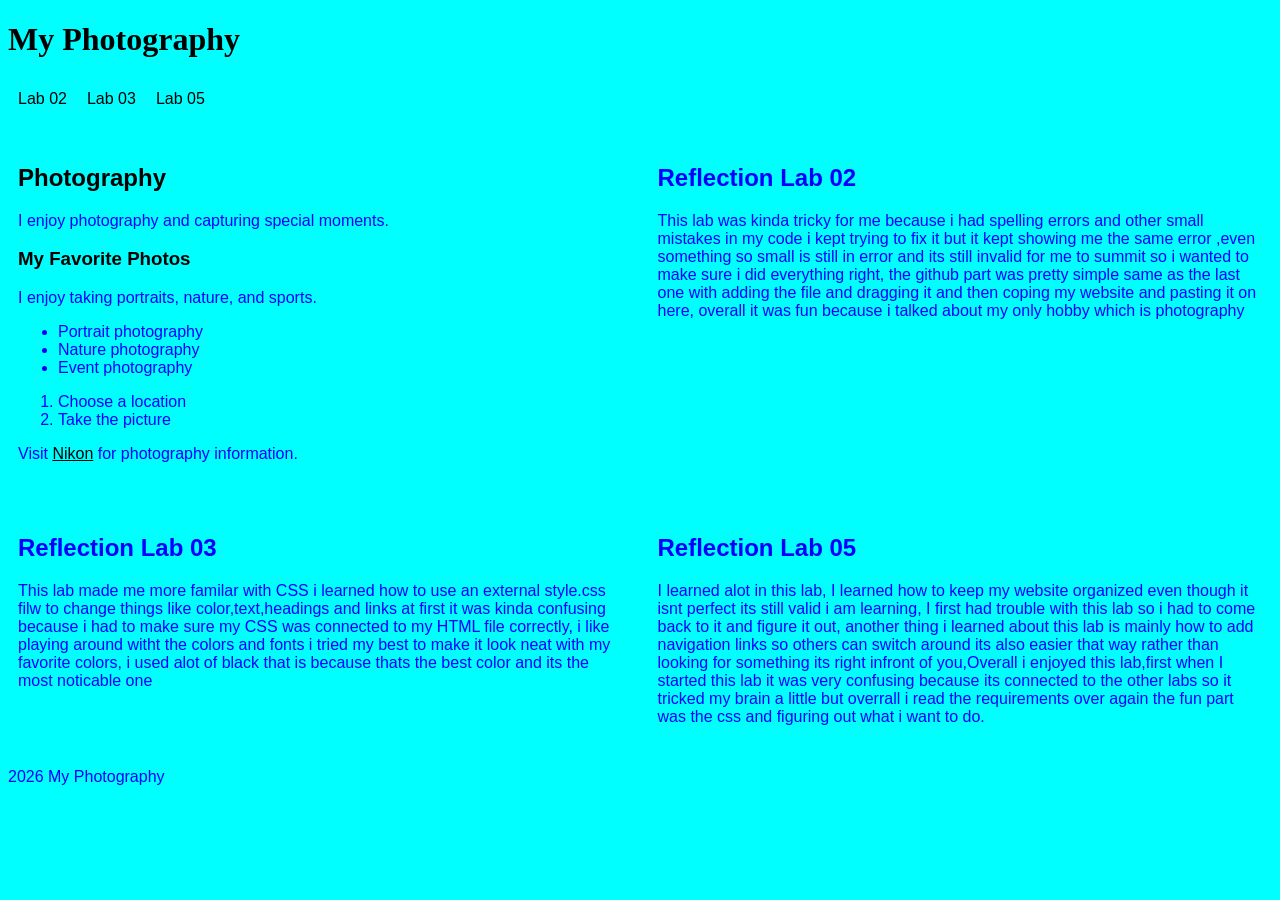
<file: index.html>
<!DOCTYPE html>
<html lang="en">
<head>
    <meta charset="UTF-8">
    <title>My Photography</title>
    <link rel="stylesheet" href="style.css">
</head>

<body>
    <header>
        <h1 id="main-title">My Photography</h1>
    </header>

<nav>
    <ul>
        <li><a href="#lab02">Lab 02</a></li>
        <li><a href="#lab03">Lab 03</a></li>
        <li><a href="#lab05">Lab 05</a></li> 
        </ul>
</nav>
    <main>
        <article>
            <h2 class="section-title">Photography</h2>

            <p>I enjoy photography and capturing special moments.</p>

            <h3 class="section-title">My Favorite Photos</h3>

            <p>I enjoy taking portraits, nature, and sports.</p>

            <ul>
                <li>Portrait photography</li>
                <li>Nature photography</li>
                <li>Event photography</li>
            </ul>

            <ol>
                <li>Choose a location</li>
                <li>Take the picture</li>
            </ol>

            <p>Visit <a href="https://www.nikonusa.com/">Nikon</a> for photography information.</p>
        </article>
      <article id="lab02">
         <h2> Reflection Lab 02</h2>
         <p>This lab was kinda tricky for me because i had spelling errors and other small mistakes in my code i kept trying to fix it but it kept showing me the same error ,even something so small is still in error and its still invalid for me to summit so i wanted to make sure i did everything right, the github part was pretty simple same as the last one with adding the file and dragging it and then coping my website and pasting it on here, overall it was fun because i talked about my only hobby which is photography</p>
      </article>
      <article id="lab03">
         <h2>Reflection Lab 03</h2>
         <p>This lab made me more familar with CSS i learned how to use an external style.css filw to change things like color,text,headings and links at first it was kinda confusing because i had to make sure my CSS was connected to my HTML file correctly, i like playing around witht the colors and fonts i tried my best to make it look neat with my favorite colors, i used alot of black that is because thats the best color and its the most noticable one</p>
      </article>
<article id="lab05">
    <h2>Reflection Lab 05</h2>
    <p>I learned alot in this lab, I learned how to keep my website organized even though it isnt perfect its still valid i am learning, I first had trouble with this lab so i had to come back to it and figure it out, another thing i learned about this lab is mainly how to add navigation links so others can switch around its also easier that way rather than looking for something its right infront of you,Overall i enjoyed this lab,first when I started this lab it was very confusing because its connected to the other labs so it tricked my brain a little but overrall i read the requirements over again the fun part was the css and figuring out what i want to do.</p>
</article>

    </main>

    <footer>
        <p>2026 My Photography</p>
    </footer>
</body>
</html>
</file>
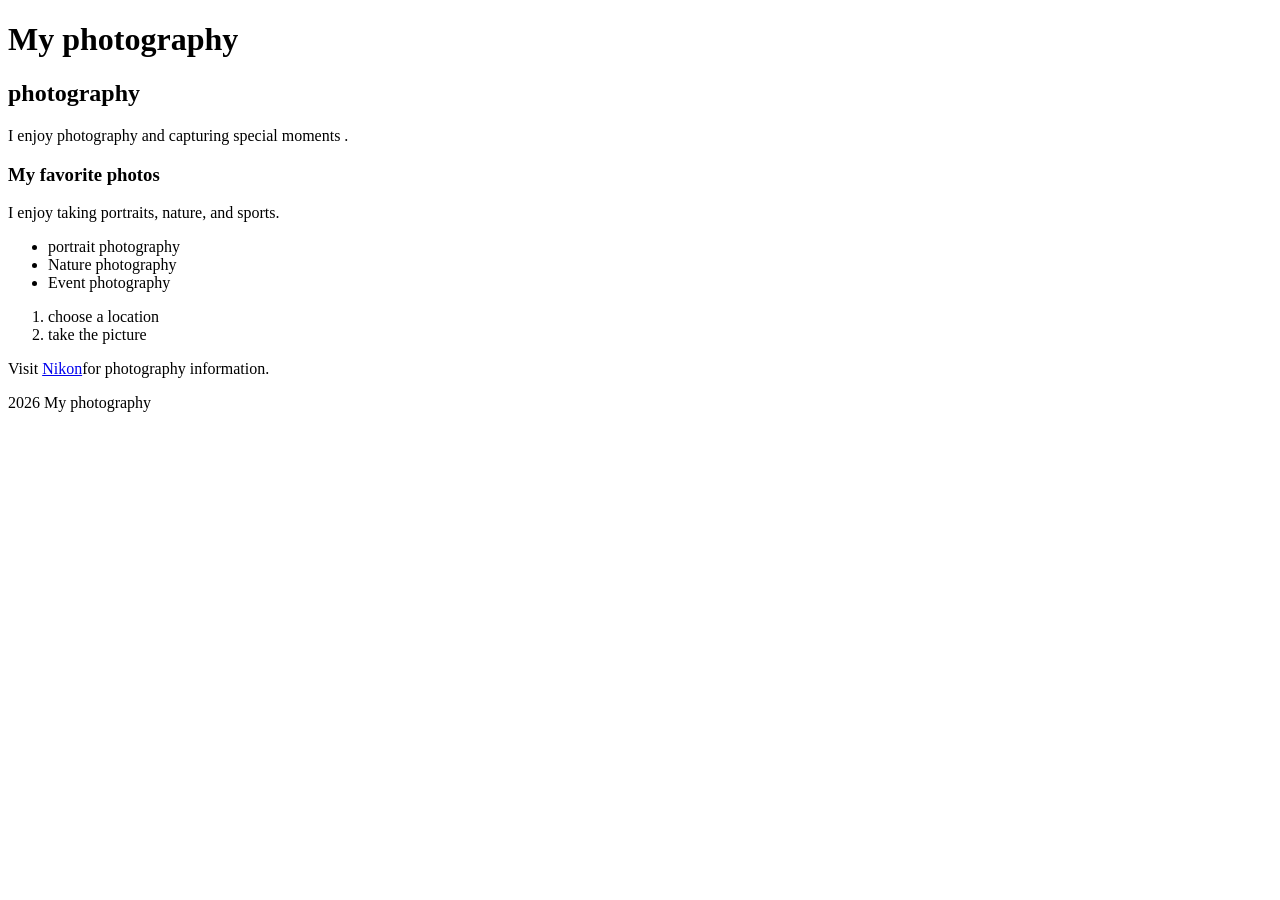
<file: lab02/index.html>
<!DOCTYPE html>
 <html lang="en">
 <head>
     <meta charset="UTF-8">
   <title> My photography</title>
    </head>
    <body>
    <header>
    <h1> My photography</h1>              
    </header>
   <main>
    <article>
    <h2> photography</h2>
    <p> I enjoy photography and capturing special moments .</p>
    <h3> My favorite photos</h3>
     <p> I enjoy taking portraits, nature, and sports.</p>
 <ul>
    <li> portrait photography</li>
    <li>Nature photography </li>
    <li> Event photography</li>
 </ul>
<ol> 
    <li>choose a location</li>
    <li> take the picture</li>
 </ol>
 <P> Visit <a href="https://www.nikonusa.com/">Nikon</a>for photography information.</p>
 </article>
 </main>
    <footer>
    <p> 2026 My photography </p> 
 </footer>
 </body>
 </html>
</file>
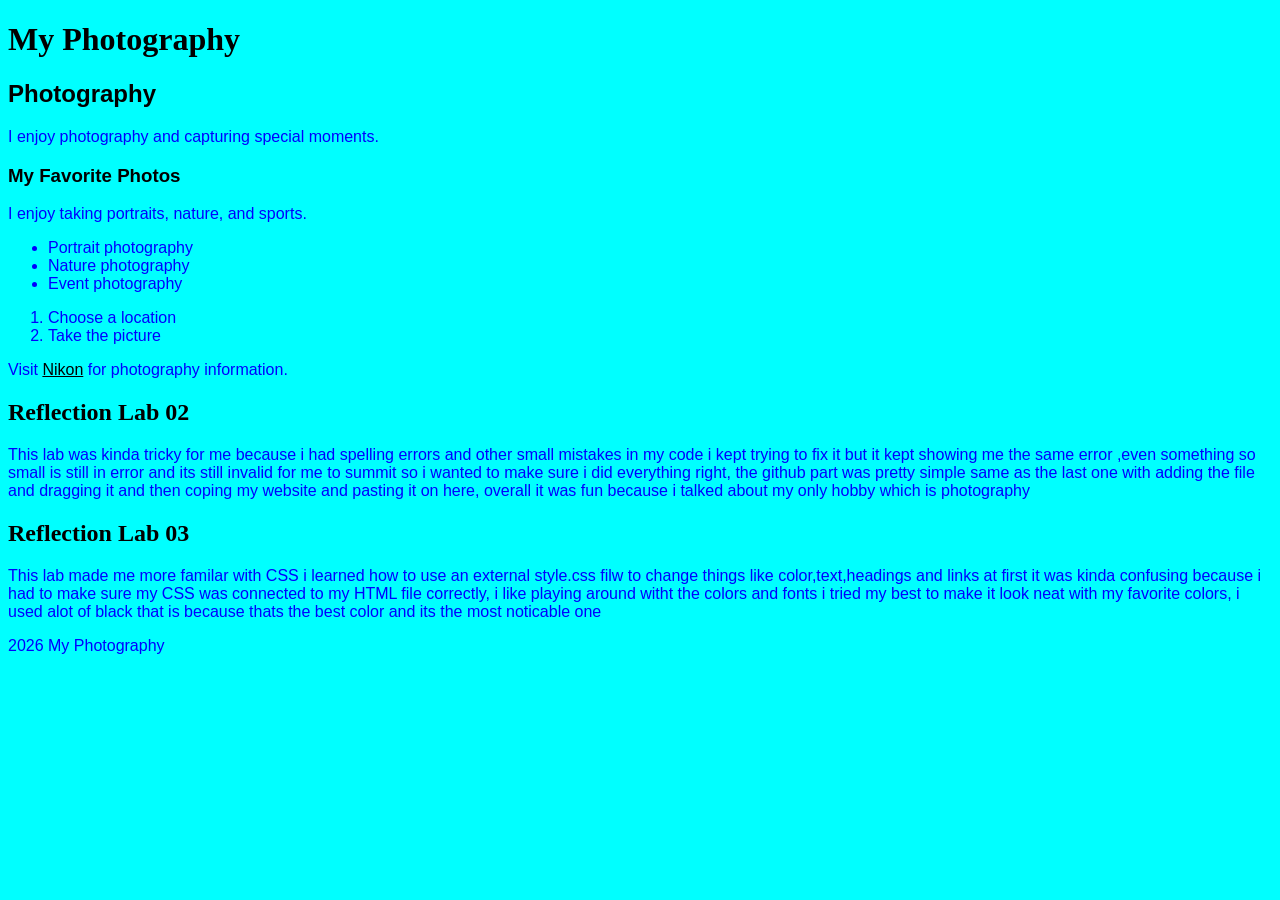
<file: lab03/index.html>
<!DOCTYPE html>
<html lang="en">
<head>
    <meta charset="UTF-8">
    <title>My Photography</title>
    <link rel="stylesheet" href="style.css">
</head>

<body>
    <header>
        <h1 id="main-title">My Photography</h1>
    </header>

    <main>
        <article>
            <h2 class="section-title">Photography</h2>

            <p>I enjoy photography and capturing special moments.</p>

            <h3 class="section-title">My Favorite Photos</h3>

            <p>I enjoy taking portraits, nature, and sports.</p>

            <ul>
                <li>Portrait photography</li>
                <li>Nature photography</li>
                <li>Event photography</li>
            </ul>

            <ol>
                <li>Choose a location</li>
                <li>Take the picture</li>
            </ol>

            <p>Visit <a href="https://www.nikonusa.com/">Nikon</a> for photography information.</p>
        </article>
      <article> 
         <h1> Reflection Lab 02</h1>
         <p>This lab was kinda tricky for me because i had spelling errors and other small mistakes in my code i kept trying to fix it but it kept showing me the same error ,even something so small is still in error and its still invalid for me to summit so i wanted to make sure i did everything right, the github part was pretty simple same as the last one with adding the file and dragging it and then coping my website and pasting it on here, overall it was fun because i talked about my only hobby which is photography</p>
      </article>
      <article>
         <h1>Reflection Lab 03</h1>
         <p>This lab made me more familar with CSS i learned how to use an external style.css filw to change things like color,text,headings and links at first it was kinda confusing because i had to make sure my CSS was connected to my HTML file correctly, i like playing around witht the colors and fonts i tried my best to make it look neat with my favorite colors, i used alot of black that is because thats the best color and its the most noticable one</p>
      </article>

    </main>

    <footer>
        <p>2026 My Photography</p>
    </footer>
</body>
</html>
</file>
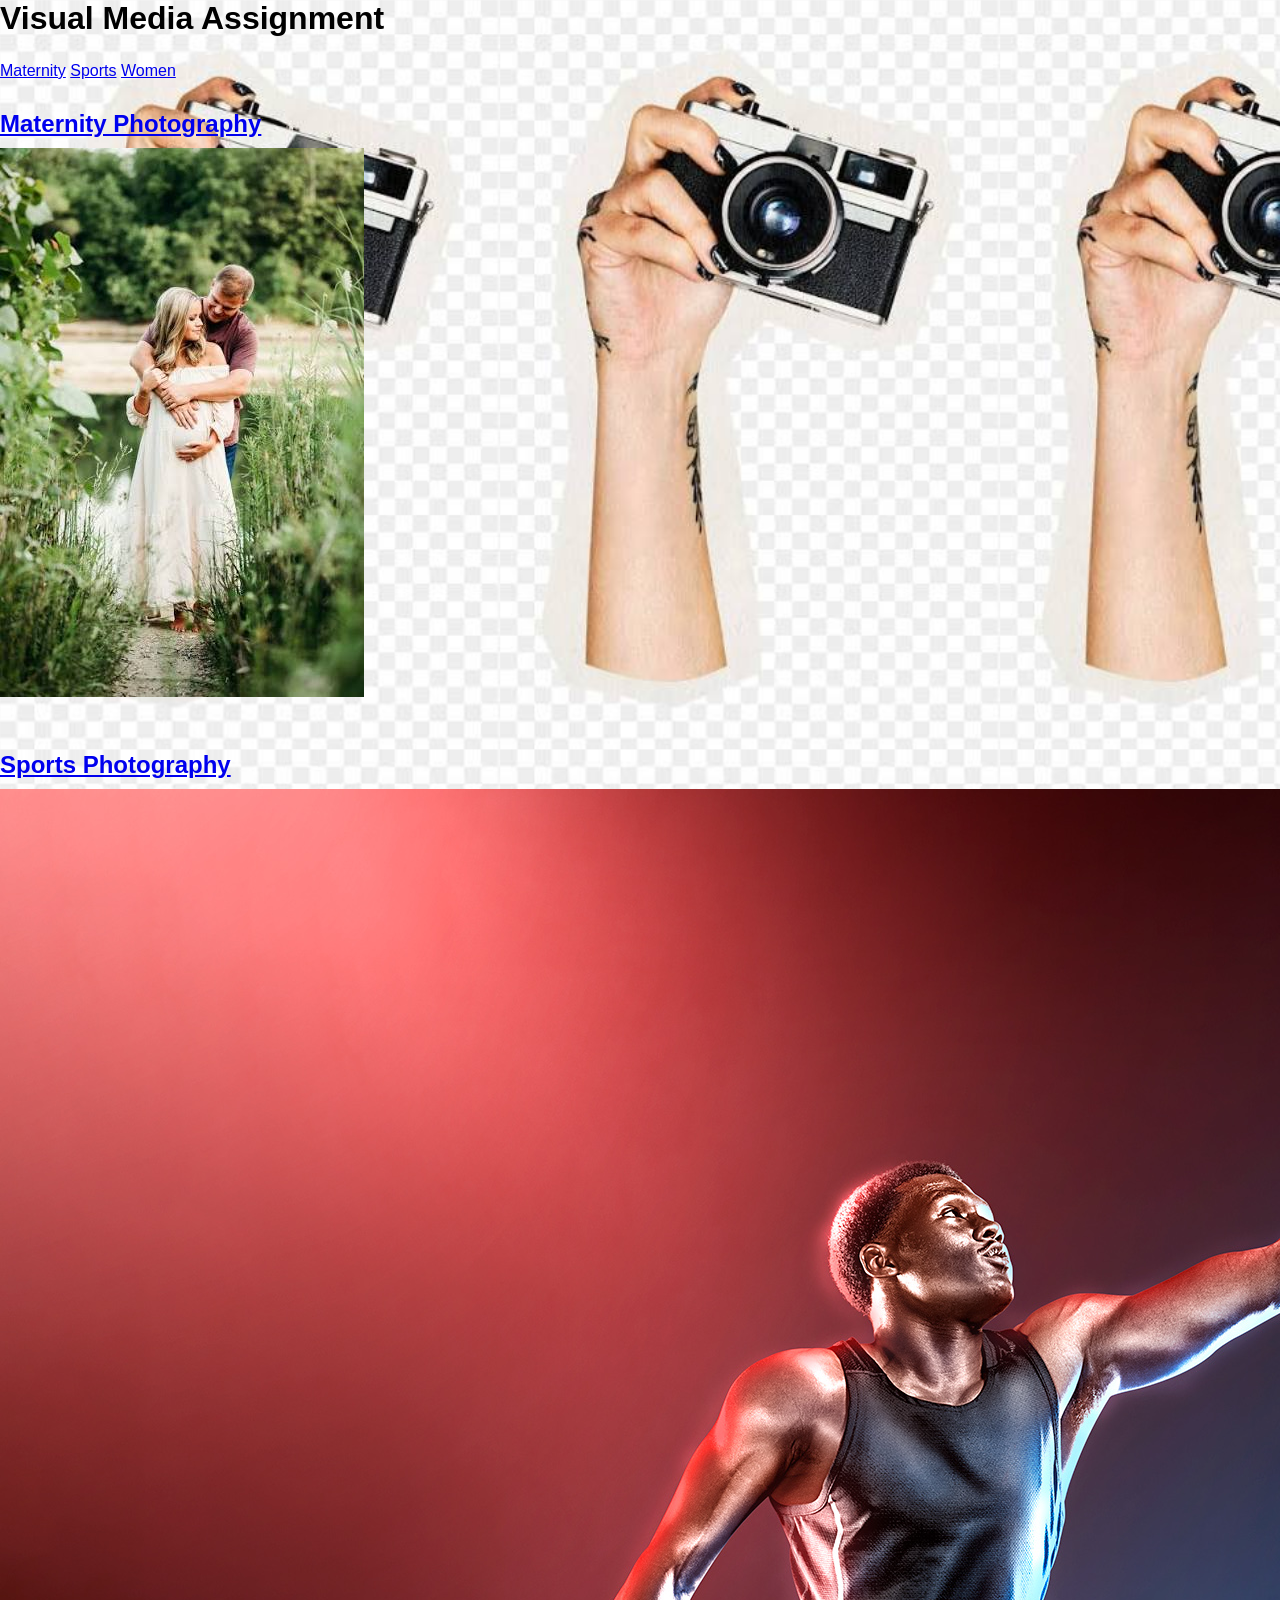
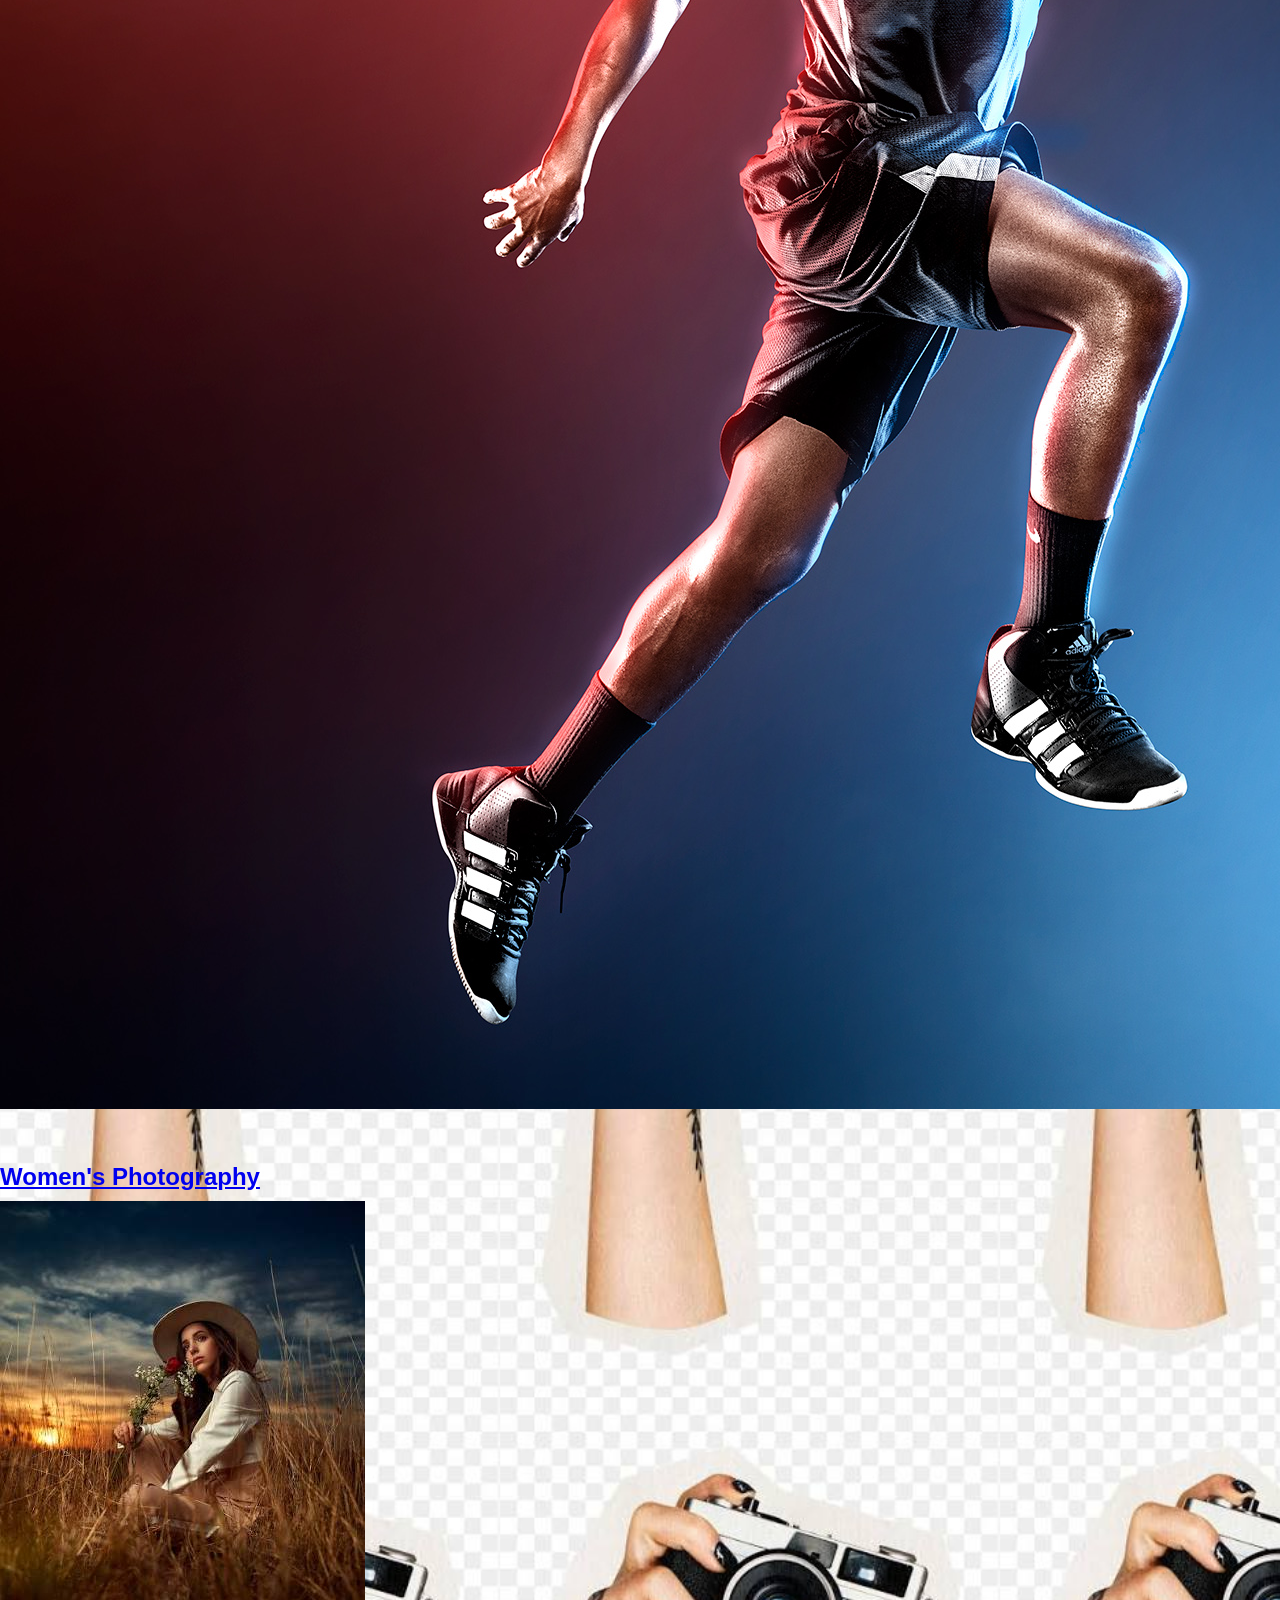
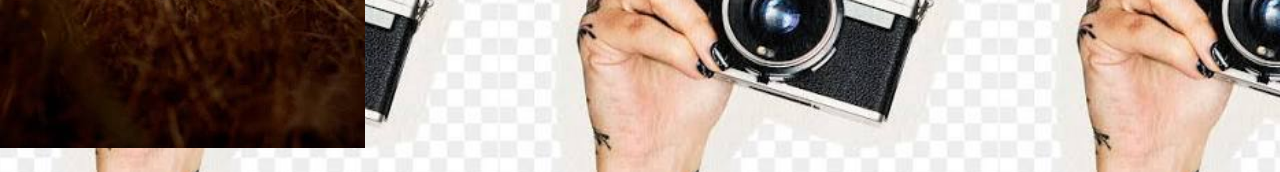
<file: lab04/lab04/index.html>
<!DOCTYPE html>
<html lang="en">
<head>
<meta charset="UTF-8">
<title>Visual Media Assignment</title>
<link rel="stylesheet" href="style.css">
</head>
<body>
<h1>Visual Media Assignment</h1>

<div class="navigation">
<a href="maternity.html">Maternity</a>
<a href="sports.html">Sports</a>
<a href="women.html">Women</a>
</div>

<div class="gallery">
<a href="maternity.html">
<h2>Maternity Photography</h2>
<img src="images/maternity.jpg" alt="Maternity Photography">
</a>

<a href="sports.html">
<h2>Sports Photography</h2>
<img src="images/Sports-Photographer-Basketball-1.jpg" alt="Sports Photography">
</a>

<a href="women.html">
<h2>Women's Photography</h2>
<img src="images/women.jpg" alt="Women's Photography">
</a>
</div>
</body>
</html>
</file>
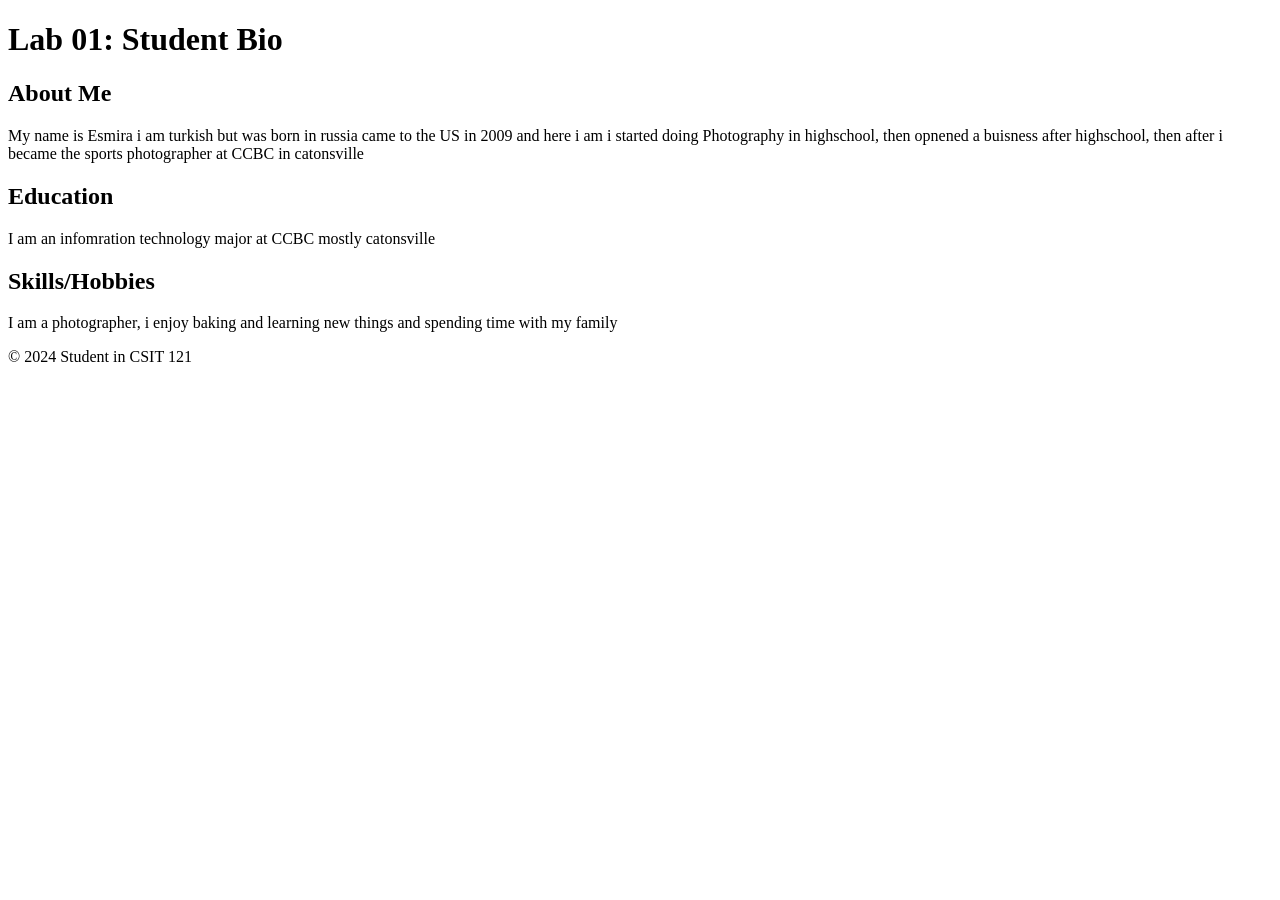
<file: aboutme.html>
<!DOCTYPE html>
<html lang="en">
<head>
    <meta charset="UTF-8">
    <title>Lab 01: Student Bio</title>
</head>
<body>
    <header>
        <h1>Lab 01: Student Bio</h1>
    </header>
    <main>
        <section>
            <h2>About Me</h2>
            <p>
               My name is Esmira i am turkish but was born in russia came to the US in 2009 and here i am 
               i started doing Photography in highschool, then opnened a buisness after highschool, then after i became the 
               sports photographer at CCBC in catonsville
            </p>
        </section>
        <section>
            <h2>Education</h2>
            <p>
                
             I am an infomration technology major at CCBC mostly catonsville  
                
                </p>
        </section>
        <section>
            <h2>Skills/Hobbies</h2>
            <p>
I am a photographer, i enjoy baking and learning new things and spending time with my family


            </p>
        </section>
    </main>
    <footer>
        <p>© 2024 Student in CSIT 121</p>
    </footer>
</body>
</html>
</file>
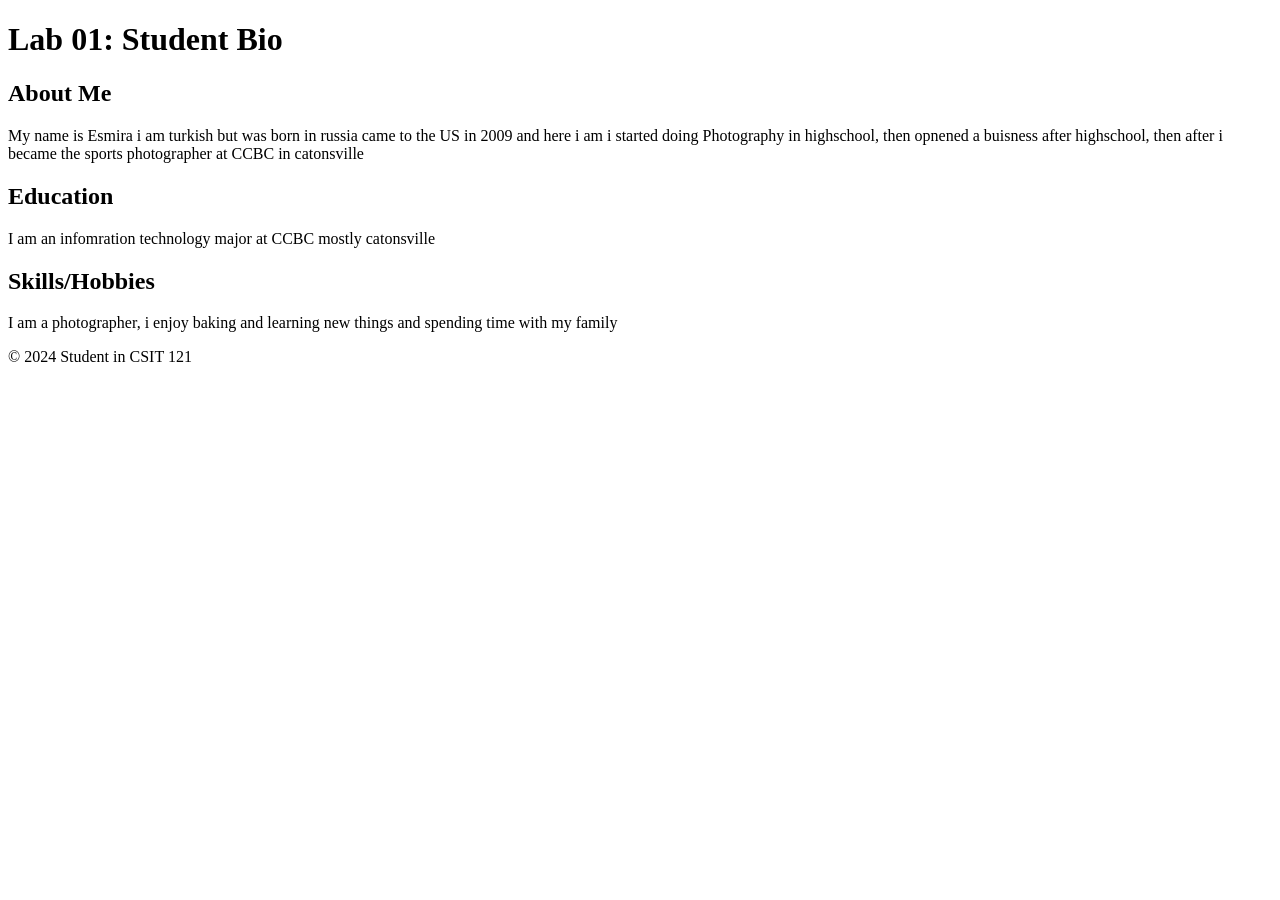
<file: lab01/aboutme.html>
<!DOCTYPE html>
<html lang="en">
<head>
    <meta charset="UTF-8">
    <title>Lab 01: Student Bio</title>
</head>
<body>
    <header>
        <h1>Lab 01: Student Bio</h1>
    </header>
    <main>
        <section>
            <h2>About Me</h2>
            <p>
               My name is Esmira i am turkish but was born in russia came to the US in 2009 and here i am 
               i started doing Photography in highschool, then opnened a buisness after highschool, then after i became the 
               sports photographer at CCBC in catonsville
            </p>
        </section>
        <section>
            <h2>Education</h2>
            <p>
                
             I am an infomration technology major at CCBC mostly catonsville  
                
                </p>
        </section>
        <section>
            <h2>Skills/Hobbies</h2>
            <p>
I am a photographer, i enjoy baking and learning new things and spending time with my family


            </p>
        </section>
    </main>
    <footer>
        <p>© 2024 Student in CSIT 121</p>
    </footer>
</body>
</html>
</file>
<file: style.css>
body {
    background-color: aqua;
    color:blue;
    font-family: sans-serif;

}


h1 {
    font-family:'Times New Roman', Times, serif;
    color:black; 

}

a:link {
    color:black
}

a:hover {
    color:blueviolet
}

.section-title {
    color: black;
}

#main-title { 
    color:black;
}

main {
    display: grid;
    grid-template-columns: 1fr;
    gap: 15px;
}

article {
    padding: 10px;
}

@media (min-width: 768px) {
    main {
        grid-template-columns: 1fr 1fr;
    }
}

nav ul {
    display: flex;
    gap: 20px;
    list-style: none;
    padding: 10px;
}

nav a {
    color: black;
    text-decoration: none;
}
</file>
<file: lab03/style.css>
body {
    background-color: aqua;
    color:blue;
    font-family: sans-serif;

}


h1 {
    font-family:'Times New Roman', Times, serif;
    color:black; 
}

a:link {
    color:black
}

a:hover {
    color:blueviolet
}

.section-title {
    color: black;
}

#main-title { 
    color:black;
}
</file>
<file: lab04/lab04/style.css>
body {
    font-family: Arial, sans-serif;
    margin: 0;
    background-color: pink;
    background-image: url("images/camera.png");
    background-repeat: repeat;
    background-size: 500px;
}


header {
    background-color: black; 
    color: white; 
    text-align: center;
    padding: 35px;
}

h1 {
    margin: 0;
}


.navigator a {
    display: block;
    background-color: white;
    color: black;               
    text-align: center;
    padding: 30px 45px;
    width: 150px;
    border: 1px solid white;
    border-radius: 8px;
    font-size: 18px;
    
}

.navigator a:hover {
    background-color: black;
    color: white;

}

h1 {

    margin-bottom: 25px;

}

h2 {

    margin-top: 30px;

    margin-bottom: 10px;

}

p {

    margin-bottom: 20px;

}

img {
    margin-bottom: 20px;
}
</file>
